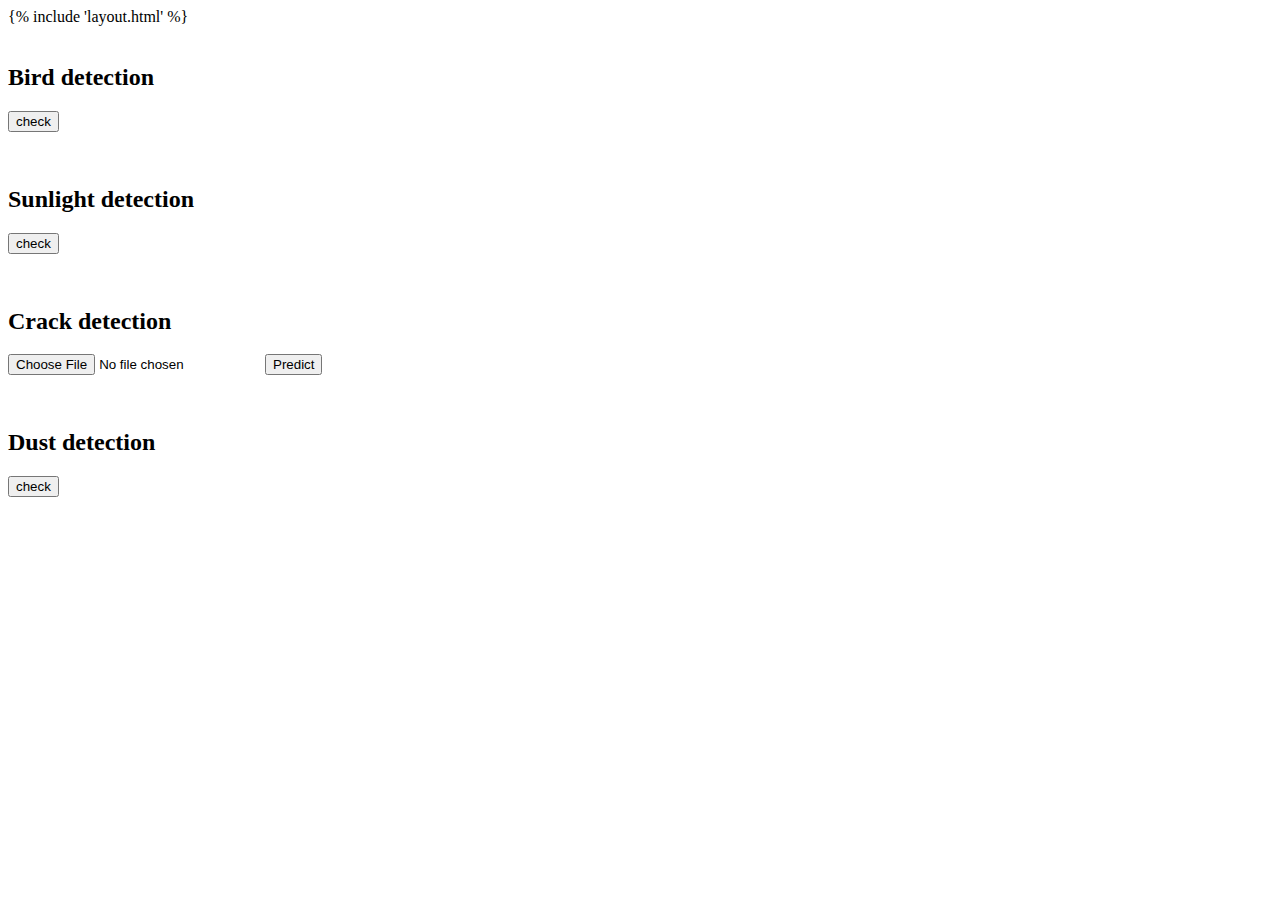
<file: templates/index.html>
{% include 'layout.html' %}

<!DOCTYPE html>
<html lang="en">
<head>
	<meta charset="UTF-8">
	<meta http-equiv="X-UA-Compatible" content="IE=edge">
	<meta name="viewport" content="width=device-width, initial-scale=1">
	<meta name="description" content="Responsive Bootstrap4 Shop Template, Created by Imran Hossain from https://imransdesign.com/">

	<!-- title -->
	<title>Solar panel</title>



</head>
<body>

	<!--PreLoader-->
    <div class="loader">
        <div class="loader-inner">
            <div class="circle"></div>
        </div>
    </div>
    <!--PreLoader Ends-->

	<!-- product section -->
	<div class="product-section mt-150 mb-150">
		<div class="container">

			<div class="row">
				<div class="col-lg-4 col-md-4 text-center">
					<div class="single-product-item">
						<br>
						<h2>Bird detection</h2>
						<form method="post" action="/pir">
							<input type="submit" name="submit1" value="check"></input>
						</form>
					</div>
				</div>
				<div class="col-lg-4 col-md-4 text-center">
					<div class="single-product-item">
						<br>
						<h2>Sunlight detection</h2>
						<form method="post" action="/pir">
							<input type="submit" name="submit1" value="check"></input>
						</form>
					</div>
				</div>
			</div>
			<div class="row">
				<div class="col-lg-4 col-md-4 text-center">
					<div class="single-product-item">
						<br>
						<h2>Crack detection</h2>
						<!-- <form method="post" action="/crack">
							<input type="submit" name="submit1" value="check"></input>
						</form> -->
						<form action="/predict" method="POST" enctype="multipart/form-data">
							<input type="file" name="file">
							<button type="submit">Predict</button>
						</form>
						  
					</div>
				</div>
				<div class="col-lg-4 col-md-4 offset-md-3 offset-lg-0 text-center">
					<div class="single-product-item">
						<br>
						<h2>Dust detection</h2>
						<form method="post" action="/pir">
							<input type="submit" name="submit1" value="check"></input>
						</form>
					</div>
				</div>
			</div>
		</div>
	</div>
</body>
</html>
</file>
